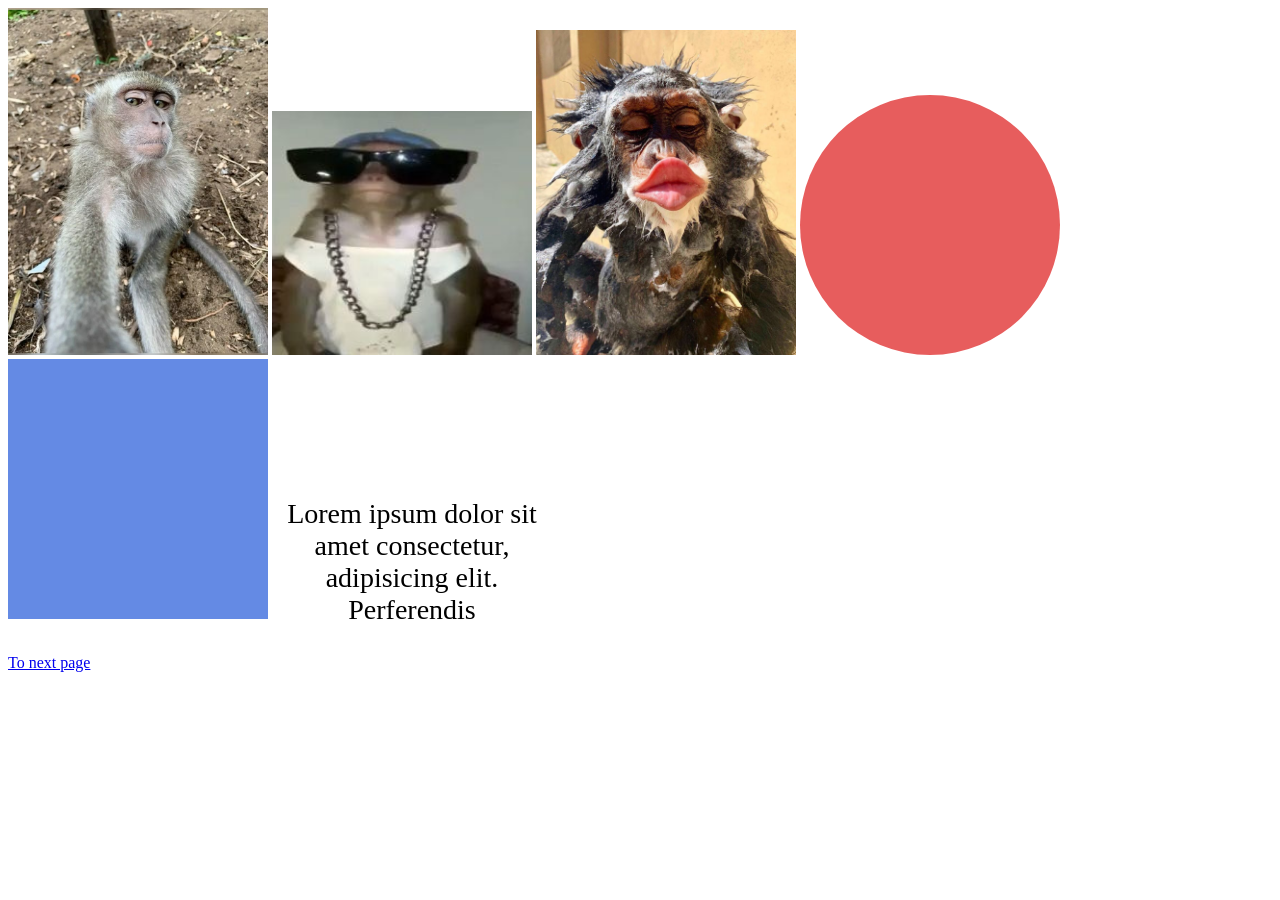
<file: index.html>
<!DOCTYPE html>
<html lang="en">
<head>
  <meta charset="UTF-8">
  <meta name="viewport" content="width=device-width, initial-scale=1.0">
  <link rel="stylesheet" href="styles/style.css"> 
  <title>Document</title>
</head>
<body>
  <img src="img/m1.jpg " width="260px" alt="">
  <img src="img/m2.jpg " width="260px" alt="">
  <img src="img/m3.jpg " width="260px" alt="">

  <div id="s1"></div>
  <div class="s2"></div>
  <p class="s3">Lorem ipsum dolor sit amet consectetur, adipisicing elit. Perferendis</p>

  <br>
  <a href="page.html">To next page</a>
</body>
</html>
</file>
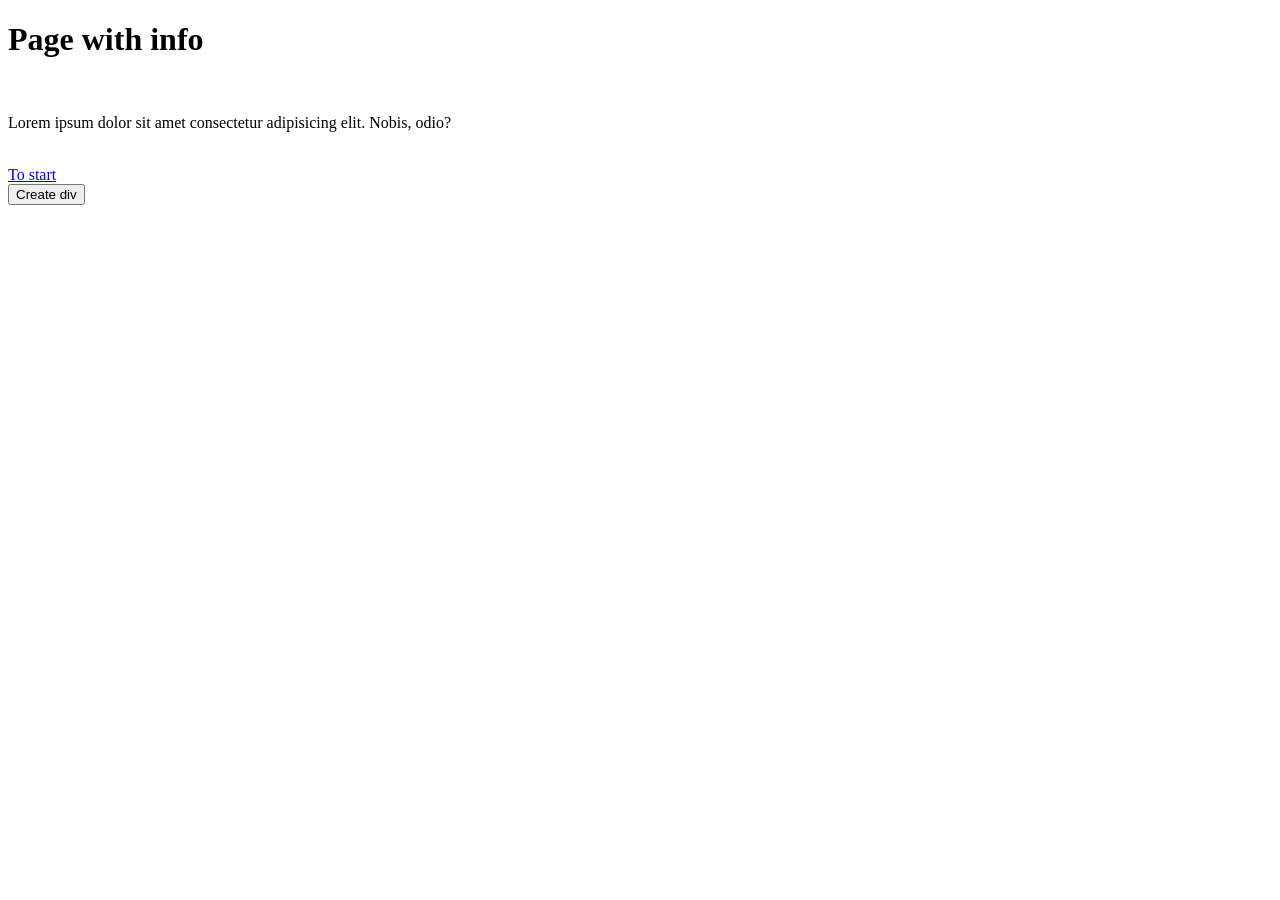
<file: page.html>
<!DOCTYPE html>
<html lang="en">
<head>
  <meta charset="UTF-8">
  <meta name="viewport" content="width=device-width, initial-scale=1.0">
  <title>New page</title>
</head>
<body>
  <h1>Page with info</h1>
  <br>
  <p>Lorem ipsum dolor sit amet consectetur adipisicing elit. Nobis, odio?</p>
  <br>
  <a href="index.html">To start</a>
  <br>
  <button id="btn">Create div</button>
  <script src="scripts/script.js"></script>
</body>
</html>
</file>
<file: styles/style.css>
#s1 {
  margin-right: 10px;
  height: 260px;
  width: 260px;
  background-color: #e75d5d;
  border-radius: 50%;
  display: inline-block;
}

.s2 {
  margin-right: 10px;
  height: 260px;
  width: 260px;
  background-color: #648ae4;
  display: inline-block;
}

.s3 {
  text-align: center;
  width: 260px;
  font-size: 28px;
  display: inline-block;
}

h1 {
  font-size: 32px;
  color: rgb(47, 47, 110);
}

p {
  font-size: 16px;
}
</file>
